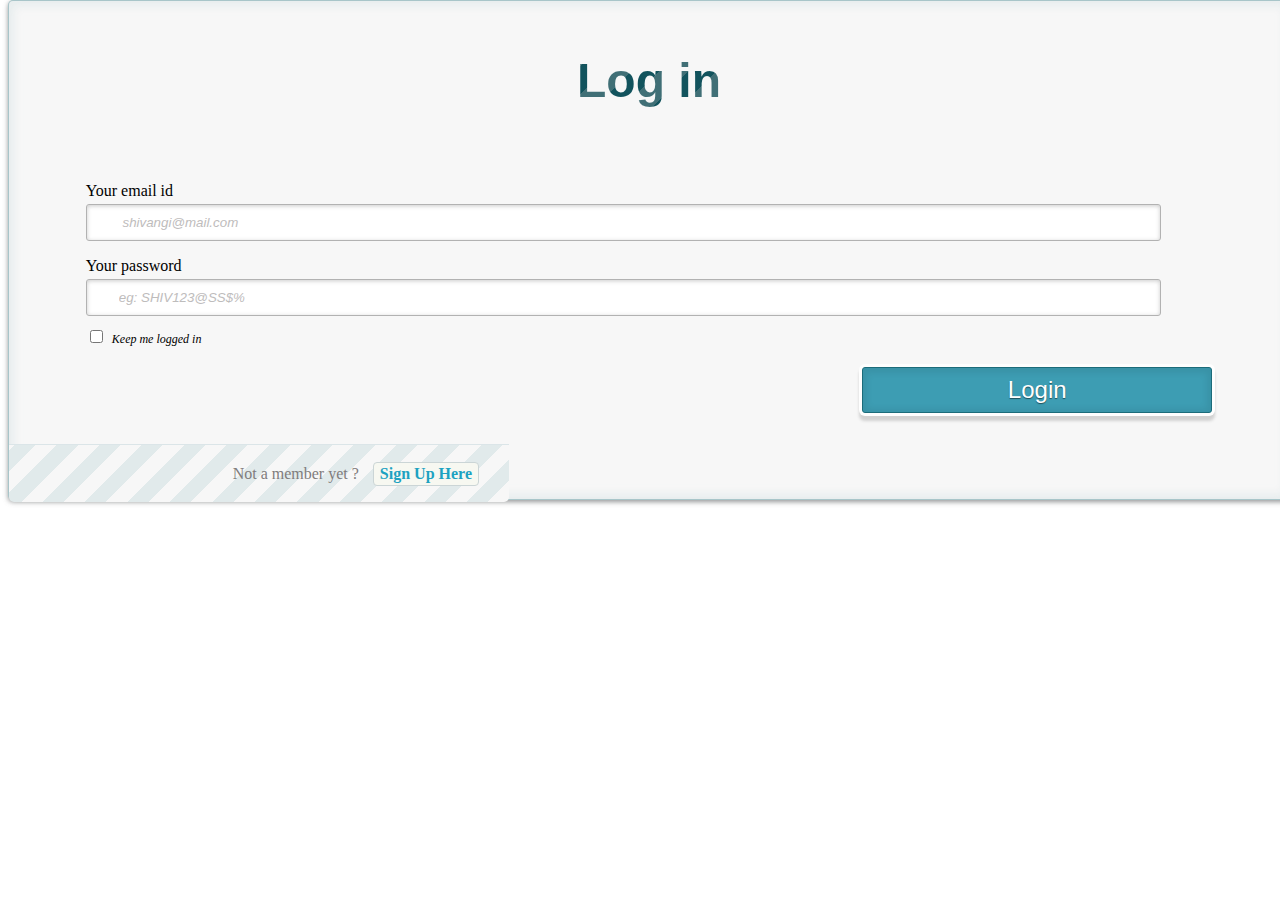
<file: public/index.html>
<html>
    <head>
        <link rel="stylesheet" href="index.css">
    </head>
<body>

	<!-- hidden anchor to stop jump http://www.css3create.com/Astuce-Empecher-le-scroll-avec-l-utilisation-de-target#wrap4 -->
	
	 <div id="wrapper"> 
		<div id="login" class="animate form">
			<form autocomplete="on"> 
				<h1>Log in</h1> 
				<p> 
					<label > Your email id </label>
					<input id="username" name="username" required="required" type="text" placeholder=" shivangi@mail.com"/>
				</p>
				<p> 
					<label> Your password </label>
					<input id="password" name="password" required="required" type="password" placeholder="eg: SHIV123@SS$%" /> 
				</p>
				<p class="keeplogin"> 
					<input type="checkbox" name="loginkeeping" id="loginkeeping" value="loginkeeping" /> 
					<label for="loginkeeping">Keep me logged in</label>
				</p>
				<p class="login button"> 
					<input type="submit" value="Login" /> 
				</p>
				<p class="change_link">
					Not a member yet ?
					<a href="sign.html" class="to_register">Sign Up Here</a>
				</p>
			</form>
		</div>

		 
    </div> -->
	
	
    
    
    </body></html>
</file>
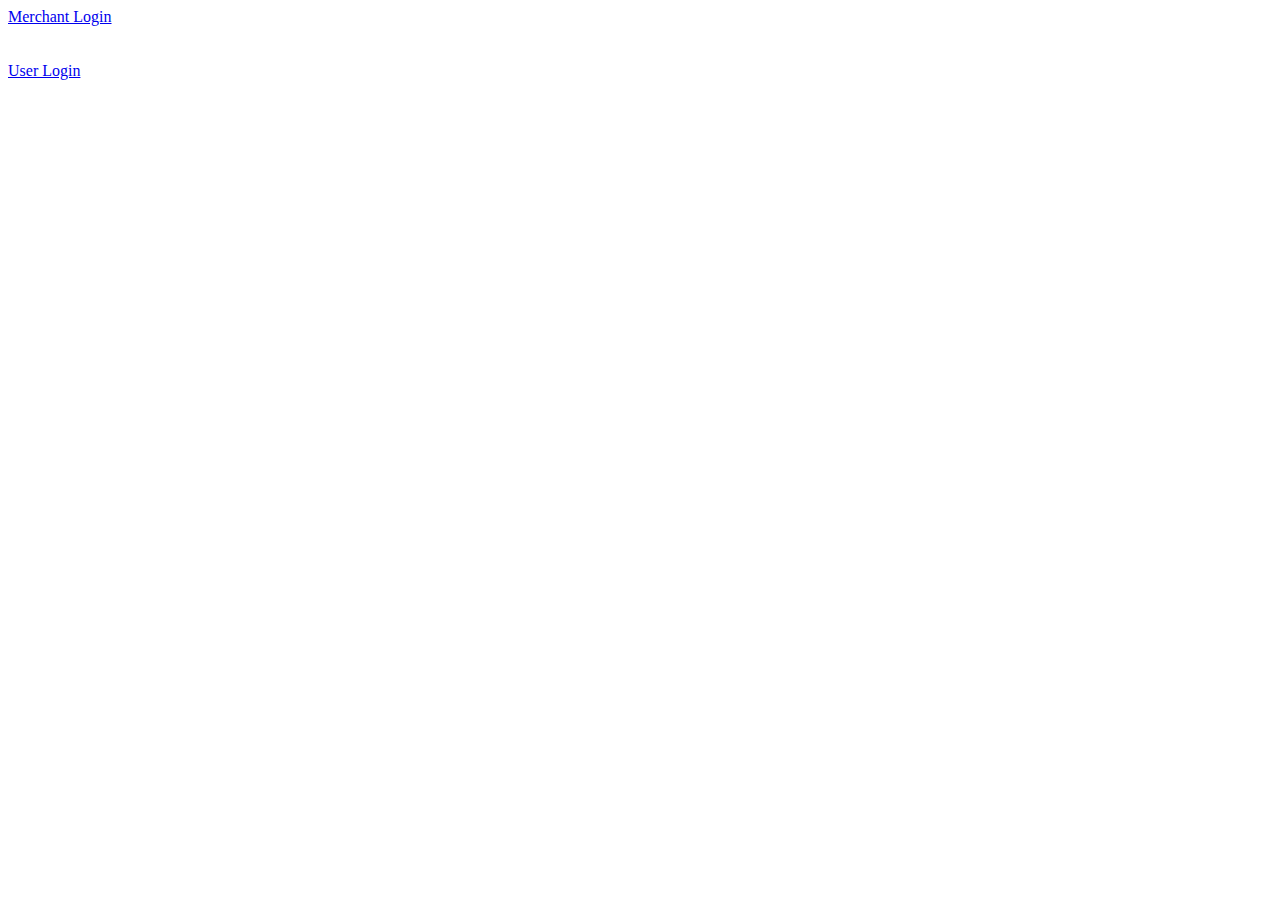
<file: all_merchants/public/index.html>
<html>
    <head>
        <link rel="stylesheet" href="index.css">
    </head>
	
	<body>	 
	   <a href="./merchantlogin.html">Merchant Login</a><br><br><br>
	   <a href="./userlogin.html">User Login</a>
	</body>
	
</html>
</file>
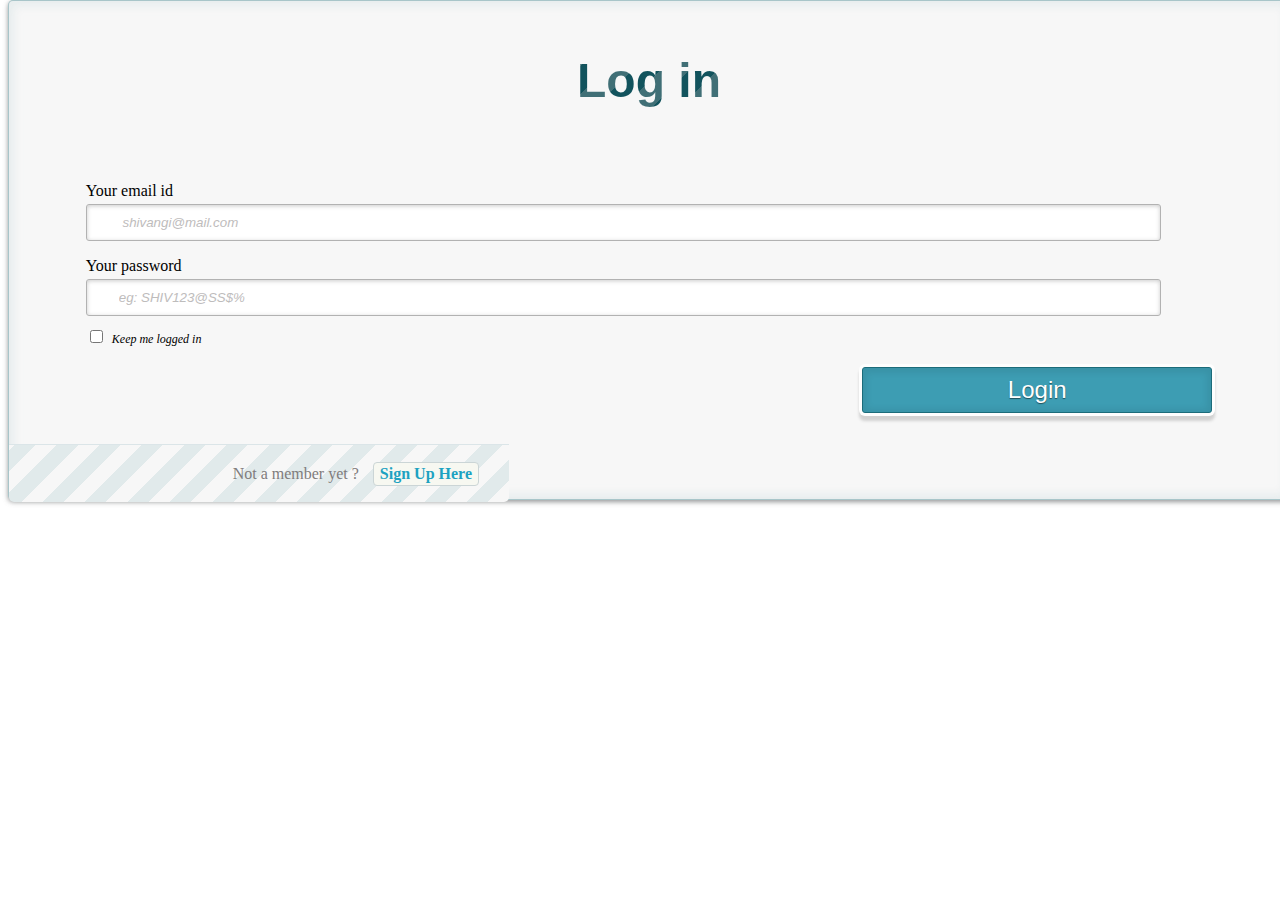
<file: login.html>
<html>
    <head>
        <link rel="stylesheet" href="index.css">
    </head>
<body>

	<!-- hidden anchor to stop jump http://www.css3create.com/Astuce-Empecher-le-scroll-avec-l-utilisation-de-target#wrap4 -->
	
	 <div id="wrapper"> 
		<div id="login" class="animate form">
			<form  action="" autocomplete="on"> 
				<h1>Log in</h1> 
				<p> 
					<label > Your email id </label>
					<input id="username" name="username" required="required" type="text" placeholder=" shivangi@mail.com"/>
				</p>
				<p> 
					<label> Your password </label>
					<input id="password" name="password" required="required" type="password" placeholder="eg: SHIV123@SS$%" /> 
				</p>
				<p class="keeplogin"> 
					<input type="checkbox" name="loginkeeping" id="loginkeeping" value="loginkeeping" /> 
					<label for="loginkeeping">Keep me logged in</label>
				</p>
				<p class="login button"> 
					<input type="submit" value="Login" /> 
				</p>
				<p class="change_link">
					Not a member yet ?
					<a href="sign.html" class="to_register">Sign Up Here</a>
				</p>
			</form>
		</div>

		 
    </div> -->
    
    
    
    </body></html>
</file>
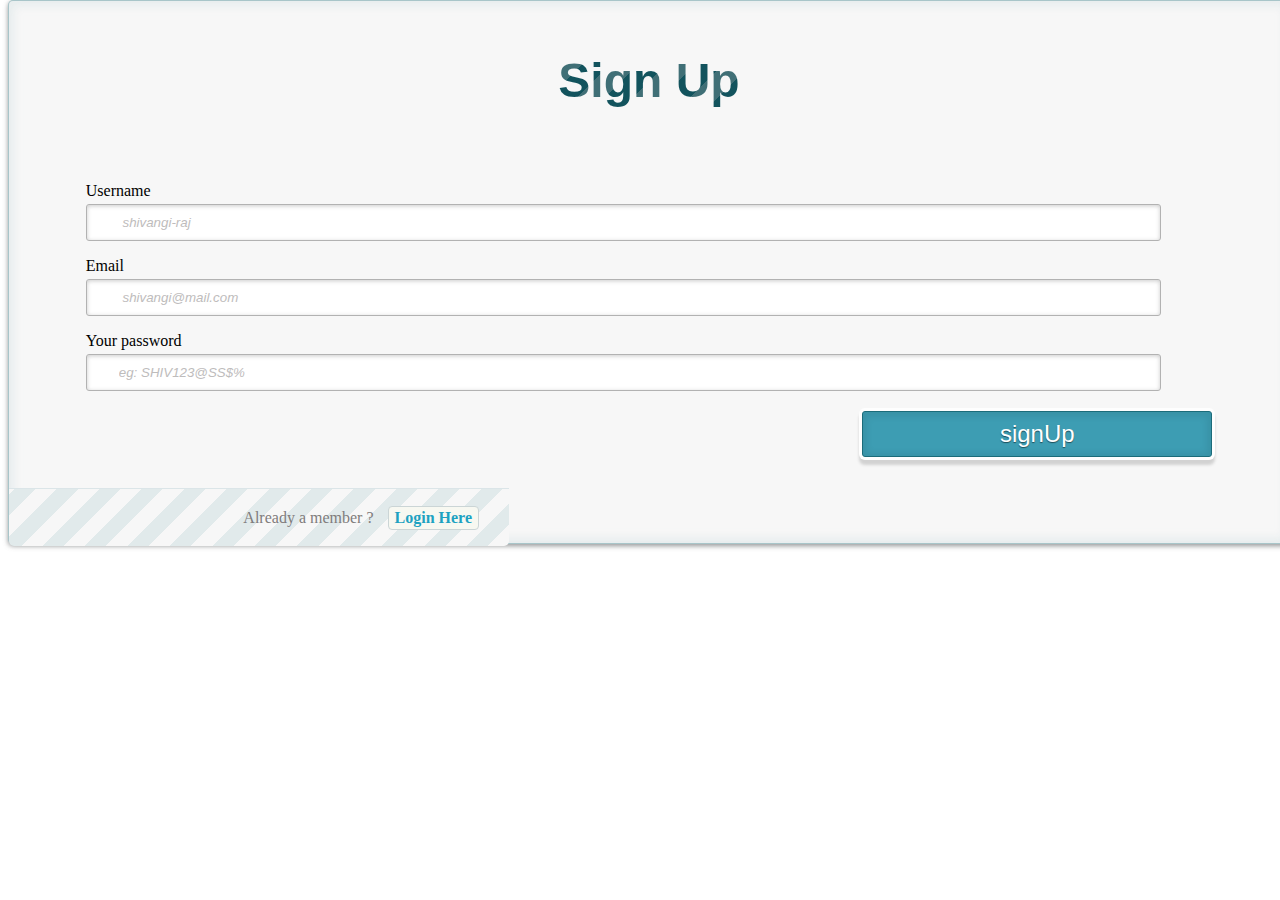
<file: sign.html>
<html>
    <head>
        <link rel="stylesheet" href="index.css">
    </head>
<body>
<!-- <div id="container_demo" >
	 hidden anchor to stop jump http://www.css3create.com/Astuce-Empecher-le-scroll-avec-l-utilisation-de-target#wrap4 -->
	<!-- <a class="hiddenanchor" id="toregister"></a>
	<a class="hiddenanchor" id="tologin"></a>  -->
	 <div id="wrapper"> 
		<div id="login" class="animate form">
			<form  action="" autocomplete="on"> 
				<h1>Sign Up</h1> 
				<p> 
					<label   > Username </label>
					<input id="username" name="username" required="required" type="text" placeholder=" shivangi-raj"/>
                </p>
                <p> 
                        <label  > Email </label><br>
                        <input id="emailid" name="emailid" required="required" type="email" placeholder=" shivangi@mail.com"/>
                    </p>
				<p> 
					<label> Your password </label>
					<input id="password" name="password" required="required" type="password" placeholder="eg: SHIV123@SS$%" /> 
				</p>
				
				<p class="signup button"> 
					<input type="submit" value="signUp" /> 
				</p>
				<p class="change_link">
					Already a member ?
					<a href="login.html" class="to_register">Login Here </a>
				</p>
			</form>
		</div>

		 
    </div> -->
    
    
    
    </body></html>
</file>
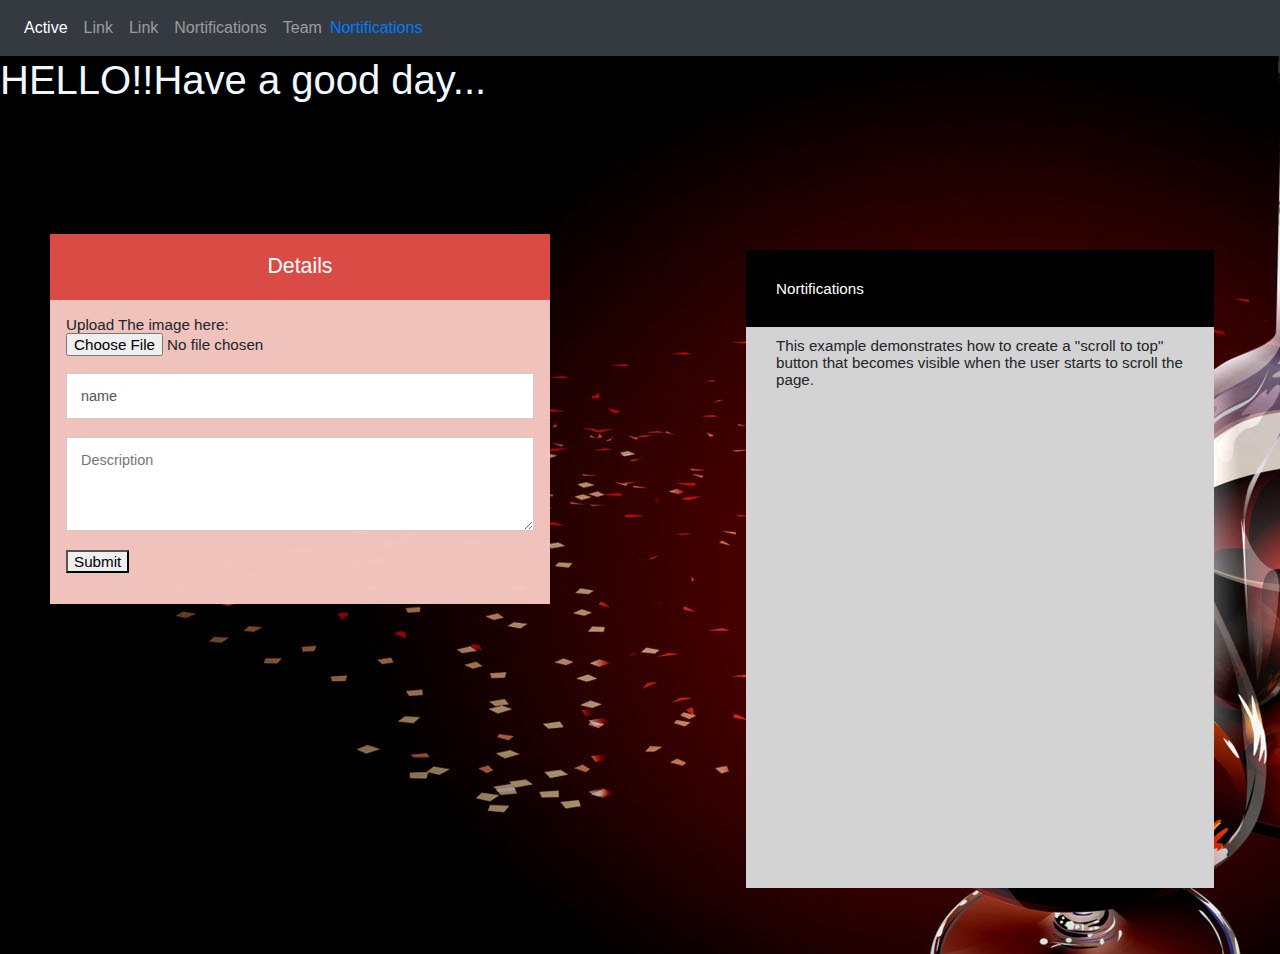
<file: users.html>
<html>
    <head>
        <title>User page</title>
        <link rel="stylesheet" href="user.css">
        <meta charset="utf-8">
  <meta name="viewport" content="width=device-width, initial-scale=1">
  <link rel="stylesheet" href="https://maxcdn.bootstrapcdn.com/bootstrap/4.3.1/css/bootstrap.min.css">
  <script src="https://ajax.googleapis.com/ajax/libs/jquery/3.4.0/jquery.min.js"></script>
  <script src="https://cdnjs.cloudflare.com/ajax/libs/popper.js/1.14.7/umd/popper.min.js"></script>
  <script src="https://maxcdn.bootstrapcdn.com/bootstrap/4.3.1/js/bootstrap.min.js"></script>
  
    </head>
    <body background="pic6.jpg">

        
        
        <nav class="navbar navbar-expand-sm bg-dark navbar-dark">
        <ul class="navbar-nav">
            <li class="nav-item active">
            <a class="nav-link" href="#">Active</a>
            </li>
            <li class="nav-item">
            <a class="nav-link" href="#">Link</a>
            </li>
            <li class="nav-item">
            <a class="nav-link" href="#">Link</a>
            </li>
            <!-- <li class="nav-item">
            <a class="nav-link disabled" href="#">Disabled</a>
            </li> -->

        </ul>
        <ul class="nav navbar-nav navbar-right">
                <li class="nav-item">
                    <a class="nav-link" href="#">Nortifications</a></li>
                 <li class="nav-item">
                    <a class="nav-link" href="#">Team</a>
        </ul>
        <ul class="nav navbar-nav navbar-right">
                <li><a href="#"><span class="glyphicon glyphicon-user"></span> Nortifications</a></li>
               
              </ul>
            </div>
        </nav>
    





         <div>
             <h1 class="h1" style="color: aliceblue">HELLO!!Have a good day...</h1>
</div><br><br><br>
<div class="users_imageUpload">
    <form action="http://localhost:3006/product" method="POST" enctype="multipart/form-data">
        <h1>Details</h1>
        Upload The image here: &nbsp;&nbsp;&nbsp;&nbsp;&nbsp; 
        <input type="file"  id ='img' value="image" name="productImage" accept="image/*" onchange="loadFile(event)"><br><br>
        <img id="output"/><br>
        <input type="text"  id="namee" value="name" name="name">
        <br>
        <textarea rows="4" cols="50" id="despUser" name="descriptionUs" placeholder="Description"></textarea><br>
        <input type="text" name="descriptionPd" value="hello" hidden >
        <input type="number" name="price" value="123" hidden>
        <button type="submit" value="send" >Submit</button>
    </form>
</div> 
<div class="div_norti">
<button onclick="Scroll()" id="myBtn" title="Go to top">Top</button>

<div style="background-color:black;color:white;padding:30px">Nortifications</div>
<div style="background-color:lightgrey;padding:10px 30px 500px" >This example demonstrates how to create a "scroll to top" button that becomes visible when the user starts to scroll the page.</div>
</div>

<script>




        var loadFile = function(event) {
          var output = document.getElementById('output');
          output.src = URL.createObjectURL(event.target.files[0]);
        };

        function Scroll() {
       var obj = document.getElementById("div_norti");
       obj.scrollTop = obj.scrollHeight;
}



        // When the user scrolls down 20px from the top of the document, show the button
        //window.onscroll = function() {scrollFunction()};

        // function scrollFunction() {
        // if (document.body.scrollTop > 20 || document.documentElement.scrollTop > 20) {
        // document.getElementById("myBtn").style.display = "block";
        // } else {
        // document.getElementById("myBtn").style.display = "none";
        // }
        // }

        // When the user clicks on the button, scroll to the top of the document
        // function topFunction() {
        // document.body.scrollTop = 0;
        // document.documentElement.scrollTop = 0;
        // }

        function clickMe(){
					t1= document.getElementById("img").value;
					t2 = document.getElementById("despUser").value;
					t3 = document.getElementById("namee").value;			
					s = `productImage=${t1}&descriptionUs=${t2}&name=${t3}`;
					var xhr = new XMLHttpRequest();
					xhr.open("POST", 'http://localhost:3006/', true);
                    xhr.setRequestHeader("Content-Type", "application/x-www-form-urlencoded");
                    xhr.onreadystatechange = function() {//Call a function when the state changes.
    if(xhr.readyState == 4 && xhr.status == 200) {
        alert(xhr.responseText);
    }
}
					xhr.send(s);
				}

      </script>
    </body>

</html>
</file>
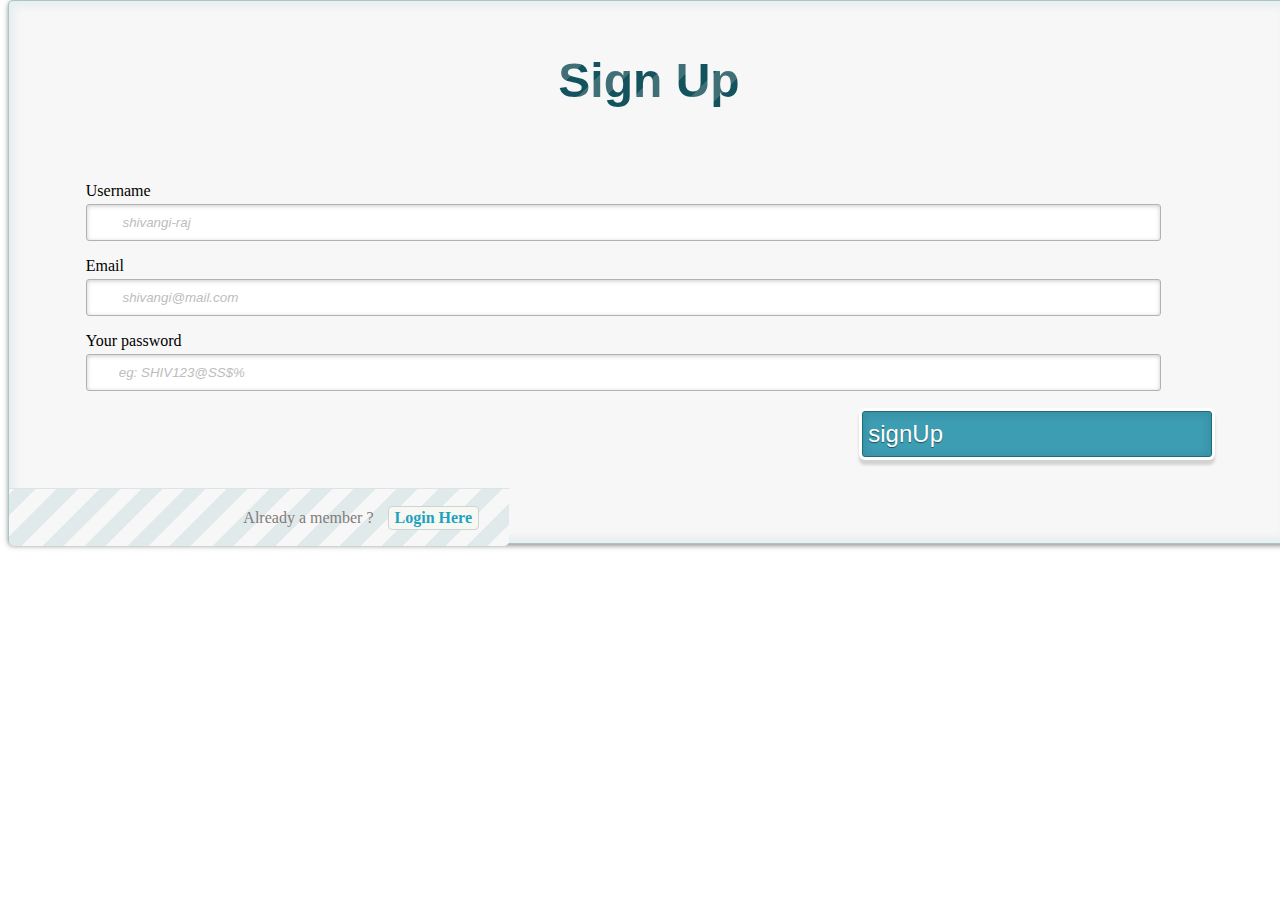
<file: public/sign.html>
<html>
    <head>
        <link rel="stylesheet" href="index.css">
    </head>
<body>
<!-- <div id="container_demo" >
	 hidden anchor to stop jump http://www.css3create.com/Astuce-Empecher-le-scroll-avec-l-utilisation-de-target#wrap4 -->
	<!-- <a class="hiddenanchor" id="toregister"></a>
	<a class="hiddenanchor" id="tologin"></a>  -->
	 <div id="wrapper"> 
		<div id="login" class="animate form">
			<form autocomplete="on"> 
				<h1>Sign Up</h1> 
				<p> 
					<label   > Username </label>
					<input id="username" name="username" required="required" type="text" placeholder=" shivangi-raj"/>
                </p>
                <p> 
                        <label  > Email </label><br>
                        <input id="emailid" name="emailid" required="required" type="email" placeholder=" shivangi@mail.com"/>
                    </p>
				<p> 
					<label> Your password </label>
					<input id="password" name="password" required="required" type="password" placeholder="eg: SHIV123@SS$%" /> 
				</p>
				
				<p class="signup button"> 
					<input onclick="return clickMe();"  value="signUp" /> 
				</p>
				<p class="change_link">
					Already a member ?
					<a href="index.html" class="to_register">Login Here </a>
				</p>
			</form>
		</div>

		 
    </div> 
	
	<script>
			// pre-fill FormData from the form
			
		    
			
			
			// send it out
				function clickMe(){
					t1= document.getElementById("username").value;
					t2 = document.getElementById("emailid").value;
					t3 = document.getElementById("password").value;			
					s = `name=${t1}&email=${t2}&password=${t3}`;
					var xhr = new XMLHttpRequest();
					xhr.open("POST", 'http://localhost:3006/users', true);
					xhr.setRequestHeader("Content-Type", "application/x-www-form-urlencoded");
					xhr.send(s);
				}
				
				
			
			
		  
		  </script>
		  
    
    
    </body></html>
</file>
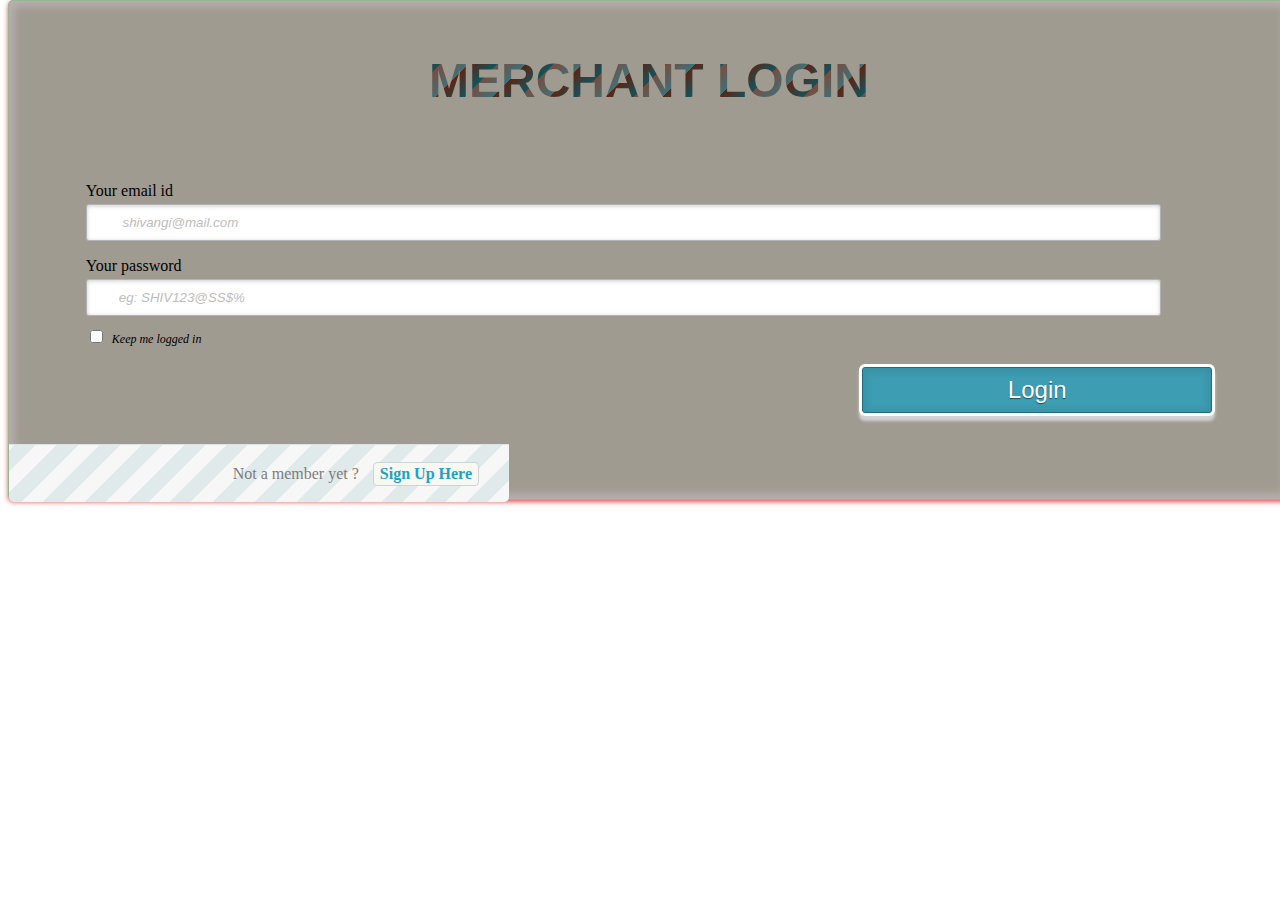
<file: all_merchants/public/merchantlogin.html>
<html>
    <head>
        <link rel="stylesheet" href="index1.css">
    </head>
<body>

	 <div id="wrapper"> 
		<div id="login" class="animate form">
			<form autocomplete="on"> 
				<h1 >MERCHANT LOGIN</h1> 
				<p> 
					<label > Your email id </label>
					<input id="username" name="username" required="required" type="text" placeholder=" shivangi@mail.com"/>
				</p>
				<p> 
					<label> Your password </label>
					<input id="password" name="password" required="required" type="password" placeholder="eg: SHIV123@SS$%" /> 
				</p>
				<p class="keeplogin"> 
					<input type="checkbox" name="loginkeeping" id="loginkeeping" value="loginkeeping" /> 
					<label for="loginkeeping">Keep me logged in</label>
				</p>
				<p class="login button"> 
					<input type="submit" value="Login" /> 
				</p>
				<p class="change_link">
					Not a member yet ?
					<a href="sign.html" class="to_register">Sign Up Here</a>
				</p>
			</form>
		</div>

		 
	</div> 
	
    
    </body>
    </html>
</file>
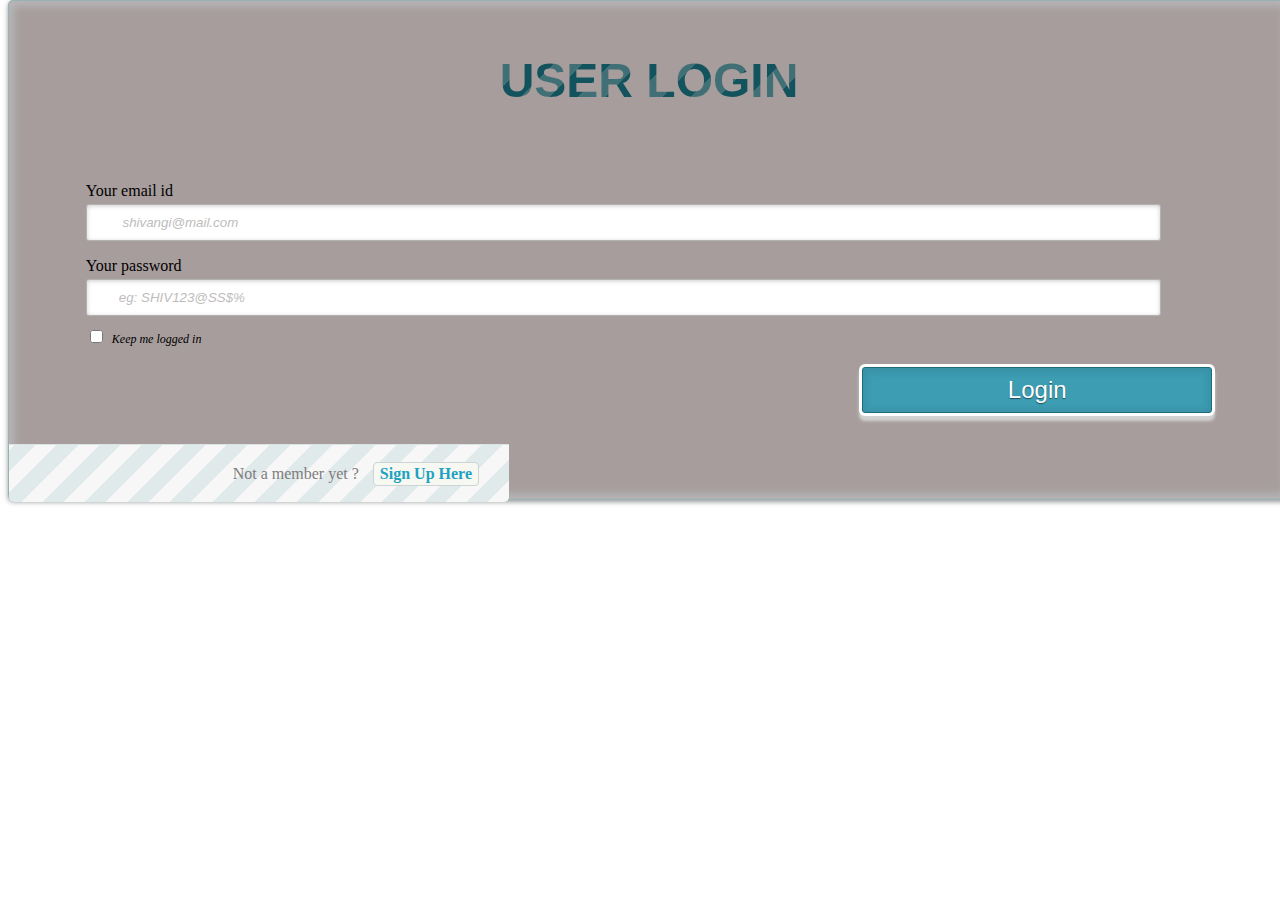
<file: all_merchants/public/userlogin.html>
<html>
    <head>
        <link rel="stylesheet" href="index.css">
    </head>
<body>

	<!-- hidden anchor to stop jump http://www.css3create.com/Astuce-Empecher-le-scroll-avec-l-utilisation-de-target#wrap4 -->
	
	 <div id="wrapper"> 
		<div id="login" class="animate form">
			<form autocomplete="on"> 
				<h1>USER LOGIN</h1> 
				<p> 
					<label > Your email id </label>
					<input id="username" name="username" required="required" type="text" placeholder=" shivangi@mail.com"/>
				</p>
				<p> 
					<label> Your password </label>
					<input id="password" name="password" required="required" type="password" placeholder="eg: SHIV123@SS$%" /> 
				</p>
				<p class="keeplogin"> 
					<input type="checkbox" name="loginkeeping" id="loginkeeping" value="loginkeeping" /> 
					<label for="loginkeeping">Keep me logged in</label>
				</p>
				<p class="login button"> 
					<input type="submit" value="Login" /> 
				</p>
				<p class="change_link">
					Not a member yet ?
					<a href="sign.html" class="to_register">Sign Up Here</a>
				</p>
			</form>
		</div>

		 
    </div> -->
	
	
    
    
    </body></html>
</file>
<file: public/index.css>
#login{
	position: absolute;
	top: 0px;
	width: 88%;	
	padding: 18px 6% 60px 6%;
	margin: 0 0 35px 0;
	background: rgb(247, 247, 247);
	border: 1px solid rgba(147, 184, 189,0.8);
	box-shadow:	
		0pt 2px 5px rgba(105, 108, 109,  0.7),	
		0px 0px 8px 5px rgba(208, 223, 226, 0.4) inset;
	border-radius: 5px;
}
#login{
	z-index: 22;
}

#wrapper h1{
	font-size: 48px;
	color: rgb(6, 106, 117);
	padding: 2px 0 10px 0;
	font-family: 'FranchiseRegular','Arial Narrow',Arial,sans-serif;
	font-weight: bold;
	text-align: center;
	padding-bottom: 30px;
}

/** For the moment only webkit supports the background-clip:text; */
#wrapper h1{
	background: 
	-webkit-repeating-linear-gradient(-45deg, 
		rgb(18, 83, 93) , 
		rgb(18, 83, 93) 20px,
		rgb(64, 111, 118) 20px,
		rgb(64, 111, 118) 40px,
		rgb(18, 83, 93) 40px);
	-webkit-text-fill-color: transparent;
	-webkit-background-clip: text;
}

#wrapper h1:after{
	content:' ';
	display:block;
	width:100%;
	height:2px;
	margin-top:10px;
	background: 
		linear-gradient(left,  
			rgba(147,184,189,0) 0%,
			rgba(147,184,189,0.8) 20%,
			rgba(147,184,189,1) 53%,
			rgba(147,184,189,0.8) 79%,
			rgba(147,184,189,0) 100%); 
}

::-webkit-input-placeholder  { 
	color: rgb(190, 188, 188); 
	font-style: italic;
}
input:-moz-placeholder,
textarea:-moz-placeholder{ 
	color: rgb(190, 188, 188);
	font-style: italic;
} 
input {
  outline: none;
}
#wrapper input:not([type="checkbox"]){
	width: 92%;
	margin-top: 4px;
	padding: 10px 5px 10px 32px;	
	border: 1px solid rgb(178, 178, 178);
	box-sizing : content-box;
	border-radius: 3px;
	box-shadow: 0px 1px 4px 0px rgba(168, 168, 168, 0.6) inset;
	transition: all 0.2s linear;
}
#wrapper input:not([type="checkbox"]):active,
#wrapper input:not([type="checkbox"]):focus{
	border: 1px solid rgba(91, 90, 90, 0.7);
	background: rgba(238, 236, 240, 0.2);	
	box-shadow: 0px 1px 4px 0px rgba(168, 168, 168, 0.9) inset;
} 
@font-face {
    font-family: 'FontomasCustomRegular';
    src: url('fonts/fontomas-webfont.eot');
    src: url('fonts/fontomas-webfont.eot?#iefix') format('embedded-opentype'),
         url('fonts/fontomas-webfont.woff') format('woff'),
         url('fonts/fontomas-webfont.ttf') format('truetype'),
         url('fonts/fontomas-webfont.svg#FontomasCustomRegular') format('svg');
    font-weight: normal;
    font-style: normal;
}

/** the magic icon trick ! **/
[data-icon]:after {
    content: attr(data-icon);
    font-family: 'FontomasCustomRegular';
    color: rgb(106, 159, 171);
    position: absolute;
    left: 10px;
    top: 35px;
	width: 30px;
}
#wrapper p.button input{
	width: 30%;
	cursor: pointer;	
	background: rgb(61, 157, 179);
	padding: 8px 5px;
	font-family: 'BebasNeueRegular','Arial Narrow',Arial,sans-serif;
	color: #fff;
	font-size: 24px;	
	border: 1px solid rgb(28, 108, 122);	
	margin-bottom: 10px;	
	text-shadow: 0 1px 1px rgba(0, 0, 0, 0.5);
	border-radius: 3px;	
	box-shadow:
		0px 1px 6px 4px rgba(0, 0, 0, 0.07) inset,
		0px 0px 0px 3px rgb(254, 254, 254),
		0px 5px 3px 3px rgb(210, 210, 210);
	transition: all 0.2s linear;
}
#wrapper p.button input:hover{
	background: rgb(74, 179, 198);
}
#wrapper p.button input:active,
#wrapper p.button input:focus{
	background: rgb(40, 137, 154);
	position: relative;
	top: 1px;
	border: 1px solid rgb(12, 76, 87);	
	box-shadow: 0px 1px 6px 4px rgba(0, 0, 0, 0.2) inset;
}
p.login.button,
p.signup.button{
	text-align: right;
	margin: 5px 0;
}

.keeplogin{
	margin-top: -5px;
}
.keeplogin input,
.keeplogin label{
	display: inline-block;
	font-size: 12px;	
	font-style: italic;
}
.keeplogin input#loginkeeping{
	margin-right: 5px;
}
.keeplogin label{
	width: 80%;
}

p.change_link{
	position: absolute;
	color: rgb(127, 124, 124);
	left: 0px;
	height: 20px;
	width: 440px;
	padding: 17px 30px 20px 30px;
	font-size: 16px	;
	text-align: right;
	border-top: 1px solid rgb(219, 229, 232);
	border-radius: 0 0  5px 5px;
	background: rgb(225, 234, 235);
	background: repeating-linear-gradient(-45deg, 
	rgb(247, 247, 247) , 
	rgb(247, 247, 247) 15px, 
	rgb(225, 234, 235) 15px, 
	rgb(225, 234, 235) 30px, 
	rgb(247, 247, 247) 30px
	);
}
#wrapper p.change_link a {
	display: inline-block;
	font-weight: bold;
	background: rgb(247, 248, 241);
	padding: 2px 6px;
	color: rgb(29, 162, 193);
	margin-left: 10px;
	text-decoration: none;
	border-radius: 4px;
	border: 1px solid rgb(203, 213, 214);
	transition: all 0.4s  linear;
}
#wrapper p.change_link a:hover {
	color: rgb(57, 191, 215);
	background: rgb(247, 247, 247);
	border: 1px solid rgb(74, 179, 198);
}
#wrapper p.change_link a:active{
	position: relative;
	top: 1px;
}

#register{	
	z-index: 21;
	opacity: 0;
}

#toregister:target ~ #wrapper #register,
#tologin:target ~ #wrapper #login{
	z-index: 22;
	animation-name: fadeInLeft;
	animation-delay: .1s;
}

.animate{
	animation-duration: 0.5s;
	animation-timing-function: ease;
	animation-fill-mode: both;
}
@keyframes fadeInLeft {
	0% {
		opacity: 0;
		transform: translateX(-20px);
	}
	
	100% {
		opacity: 1;
		transform: translateX(0);
	}
}

#toregister:target ~ #wrapper #login,
#tologin:target ~ #wrapper #register{
	animation-name: fadeOutLeftBig;
}

@keyframes fadeOutLeft {
	0% {
		opacity: 1;
		transform: translateX(0);
	}
	
	100% {
		opacity: 0;
		transform: translateX(-20px);
	}
}
</file>
<file: all_merchants/public/index.css>
#login{
	position: absolute;
	top: 0px;
	width: 88%;	
	padding: 18px 6% 60px 6%;
	margin: 0 0 35px 0;
	background: rgb(167, 157, 157);
	border: 1px solid rgba(147, 184, 189,0.8);
	box-shadow:	
		0pt 2px 5px rgba(105, 108, 109,  0.7),	
		0px 0px 8px 5px rgba(208, 223, 226, 0.4) inset;
	border-radius: 5px;
}
#login{
	z-index: 22;
}

#wrapper h1{
	font-size: 48px;
	color: rgb(6, 106, 117);
	padding: 2px 0 10px 0;
	font-family: 'FranchiseRegular','Arial Narrow',Arial,sans-serif;
	font-weight: bold;
	text-align: center;
	padding-bottom: 30px;
}

/** For the moment only webkit supports the background-clip:text; */
#wrapper h1{
	background: 
	-webkit-repeating-linear-gradient(-45deg, 
		rgb(18, 83, 93) , 
		rgb(18, 83, 93) 20px,
		rgb(64, 111, 118) 20px,
		rgb(64, 111, 118) 40px,
		rgb(18, 83, 93) 40px);
	-webkit-text-fill-color: transparent;
	-webkit-background-clip: text;
}

#wrapper h1:after{
	content:' ';
	display:block;
	width:100%;
	height:2px;
	margin-top:10px;
	background: 
		linear-gradient(left,  
			rgba(147,184,189,0) 0%,
			rgba(147,184,189,0.8) 20%,
			rgba(147,184,189,1) 53%,
			rgba(147,184,189,0.8) 79%,
			rgba(147,184,189,0) 100%); 
}

::-webkit-input-placeholder  { 
	color: rgb(190, 188, 188); 
	font-style: italic;
}
input:-moz-placeholder,
textarea:-moz-placeholder{ 
	color: rgb(190, 188, 188);
	font-style: italic;
} 
input {
  outline: none;
}
#wrapper input:not([type="checkbox"]){
	width: 92%;
	margin-top: 4px;
	padding: 10px 5px 10px 32px;	
	border: 1px solid rgb(178, 178, 178);
	box-sizing : content-box;
	border-radius: 3px;
	box-shadow: 0px 1px 4px 0px rgba(168, 168, 168, 0.6) inset;
	transition: all 0.2s linear;
}
#wrapper input:not([type="checkbox"]):active,
#wrapper input:not([type="checkbox"]):focus{
	border: 1px solid rgba(91, 90, 90, 0.7);
	background: rgba(238, 236, 240, 0.2);	
	box-shadow: 0px 1px 4px 0px rgba(168, 168, 168, 0.9) inset;
} 
@font-face {
    font-family: 'FontomasCustomRegular';
    src: url('fonts/fontomas-webfont.eot');
    src: url('fonts/fontomas-webfont.eot?#iefix') format('embedded-opentype'),
         url('fonts/fontomas-webfont.woff') format('woff'),
         url('fonts/fontomas-webfont.ttf') format('truetype'),
         url('fonts/fontomas-webfont.svg#FontomasCustomRegular') format('svg');
    font-weight: normal;
    font-style: normal;
}

/** the magic icon trick ! **/
[data-icon]:after {
    content: attr(data-icon);
    font-family: 'FontomasCustomRegular';
    color: rgb(106, 159, 171);
    position: absolute;
    left: 10px;
    top: 35px;
	width: 30px;
}
#wrapper p.button input{
	width: 30%;
	cursor: pointer;	
	background: rgb(61, 157, 179);
	padding: 8px 5px;
	font-family: 'BebasNeueRegular','Arial Narrow',Arial,sans-serif;
	color: #fff;
	font-size: 24px;	
	border: 1px solid rgb(28, 108, 122);	
	margin-bottom: 10px;	
	text-shadow: 0 1px 1px rgba(0, 0, 0, 0.5);
	border-radius: 3px;	
	box-shadow:
		0px 1px 6px 4px rgba(0, 0, 0, 0.07) inset,
		0px 0px 0px 3px rgb(254, 254, 254),
		0px 5px 3px 3px rgb(210, 210, 210);
	transition: all 0.2s linear;
}
#wrapper p.button input:hover{
	background: rgb(74, 179, 198);
}
#wrapper p.button input:active,
#wrapper p.button input:focus{
	background: rgb(40, 137, 154);
	position: relative;
	top: 1px;
	border: 1px solid rgb(12, 76, 87);	
	box-shadow: 0px 1px 6px 4px rgba(0, 0, 0, 0.2) inset;
}
p.login.button,
p.signup.button{
	text-align: right;
	margin: 5px 0;
}

.keeplogin{
	margin-top: -5px;
}
.keeplogin input,
.keeplogin label{
	display: inline-block;
	font-size: 12px;	
	font-style: italic;
}
.keeplogin input#loginkeeping{
	margin-right: 5px;
}
.keeplogin label{
	width: 80%;
}

p.change_link{
	position: absolute;
	color: rgb(127, 124, 124);
	left: 0px;
	height: 20px;
	width: 440px;
	padding: 17px 30px 20px 30px;
	font-size: 16px	;
	text-align: right;
	border-top: 1px solid rgb(219, 229, 232);
	border-radius: 0 0  5px 5px;
	background: rgb(225, 234, 235);
	background: repeating-linear-gradient(-45deg, 
	rgb(247, 247, 247) , 
	rgb(247, 247, 247) 15px, 
	rgb(225, 234, 235) 15px, 
	rgb(225, 234, 235) 30px, 
	rgb(247, 247, 247) 30px
	);
}
#wrapper p.change_link a {
	display: inline-block;
	font-weight: bold;
	background: rgb(247, 248, 241);
	padding: 2px 6px;
	color: rgb(29, 162, 193);
	margin-left: 10px;
	text-decoration: none;
	border-radius: 4px;
	border: 1px solid rgb(203, 213, 214);
	transition: all 0.4s  linear;
}
#wrapper p.change_link a:hover {
	color: rgb(57, 191, 215);
	background: rgb(247, 247, 247);
	border: 1px solid rgb(74, 179, 198);
}
#wrapper p.change_link a:active{
	position: relative;
	top: 1px;
}

#register{	
	z-index: 21;
	opacity: 0;
}

#toregister:target ~ #wrapper #register,
#tologin:target ~ #wrapper #login{
	z-index: 22;
	animation-name: fadeInLeft;
	animation-delay: .1s;
}

.animate{
	animation-duration: 0.5s;
	animation-timing-function: ease;
	animation-fill-mode: both;
}
@keyframes fadeInLeft {
	0% {
		opacity: 0;
		transform: translateX(-20px);
	}
	
	100% {
		opacity: 1;
		transform: translateX(0);
	}
}

#toregister:target ~ #wrapper #login,
#tologin:target ~ #wrapper #register{
	animation-name: fadeOutLeftBig;
}

@keyframes fadeOutLeft {
	0% {
		opacity: 1;
		transform: translateX(0);
	}
	
	100% {
		opacity: 0;
		transform: translateX(-20px);
	}
}
</file>
<file: index.css>
#login{
	position: absolute;
	top: 0px;
	width: 88%;	
	padding: 18px 6% 60px 6%;
	margin: 0 0 35px 0;
	background: rgb(247, 247, 247);
	border: 1px solid rgba(147, 184, 189,0.8);
	box-shadow:	
		0pt 2px 5px rgba(105, 108, 109,  0.7),	
		0px 0px 8px 5px rgba(208, 223, 226, 0.4) inset;
	border-radius: 5px;
}
#login{
	z-index: 22;
}

#wrapper h1{
	font-size: 48px;
	color: rgb(6, 106, 117);
	padding: 2px 0 10px 0;
	font-family: 'FranchiseRegular','Arial Narrow',Arial,sans-serif;
	font-weight: bold;
	text-align: center;
	padding-bottom: 30px;
}

/** For the moment only webkit supports the background-clip:text; */
#wrapper h1{
	background: 
	-webkit-repeating-linear-gradient(-45deg, 
		rgb(18, 83, 93) , 
		rgb(18, 83, 93) 20px,
		rgb(64, 111, 118) 20px,
		rgb(64, 111, 118) 40px,
		rgb(18, 83, 93) 40px);
	-webkit-text-fill-color: transparent;
	-webkit-background-clip: text;
}

#wrapper h1:after{
	content:' ';
	display:block;
	width:100%;
	height:2px;
	margin-top:10px;
	background: 
		linear-gradient(left,  
			rgba(147,184,189,0) 0%,
			rgba(147,184,189,0.8) 20%,
			rgba(147,184,189,1) 53%,
			rgba(147,184,189,0.8) 79%,
			rgba(147,184,189,0) 100%); 
}

::-webkit-input-placeholder  { 
	color: rgb(190, 188, 188); 
	font-style: italic;
}
input:-moz-placeholder,
textarea:-moz-placeholder{ 
	color: rgb(190, 188, 188);
	font-style: italic;
} 
input {
  outline: none;
}
#wrapper input:not([type="checkbox"]){
	width: 92%;
	margin-top: 4px;
	padding: 10px 5px 10px 32px;	
	border: 1px solid rgb(178, 178, 178);
	box-sizing : content-box;
	border-radius: 3px;
	box-shadow: 0px 1px 4px 0px rgba(168, 168, 168, 0.6) inset;
	transition: all 0.2s linear;
}
#wrapper input:not([type="checkbox"]):active,
#wrapper input:not([type="checkbox"]):focus{
	border: 1px solid rgba(91, 90, 90, 0.7);
	background: rgba(238, 236, 240, 0.2);	
	box-shadow: 0px 1px 4px 0px rgba(168, 168, 168, 0.9) inset;
} 
@font-face {
    font-family: 'FontomasCustomRegular';
    src: url('fonts/fontomas-webfont.eot');
    src: url('fonts/fontomas-webfont.eot?#iefix') format('embedded-opentype'),
         url('fonts/fontomas-webfont.woff') format('woff'),
         url('fonts/fontomas-webfont.ttf') format('truetype'),
         url('fonts/fontomas-webfont.svg#FontomasCustomRegular') format('svg');
    font-weight: normal;
    font-style: normal;
}

/** the magic icon trick ! **/
[data-icon]:after {
    content: attr(data-icon);
    font-family: 'FontomasCustomRegular';
    color: rgb(106, 159, 171);
    position: absolute;
    left: 10px;
    top: 35px;
	width: 30px;
}
#wrapper p.button input{
	width: 30%;
	cursor: pointer;	
	background: rgb(61, 157, 179);
	padding: 8px 5px;
	font-family: 'BebasNeueRegular','Arial Narrow',Arial,sans-serif;
	color: #fff;
	font-size: 24px;	
	border: 1px solid rgb(28, 108, 122);	
	margin-bottom: 10px;	
	text-shadow: 0 1px 1px rgba(0, 0, 0, 0.5);
	border-radius: 3px;	
	box-shadow:
		0px 1px 6px 4px rgba(0, 0, 0, 0.07) inset,
		0px 0px 0px 3px rgb(254, 254, 254),
		0px 5px 3px 3px rgb(210, 210, 210);
	transition: all 0.2s linear;
}
#wrapper p.button input:hover{
	background: rgb(74, 179, 198);
}
#wrapper p.button input:active,
#wrapper p.button input:focus{
	background: rgb(40, 137, 154);
	position: relative;
	top: 1px;
	border: 1px solid rgb(12, 76, 87);	
	box-shadow: 0px 1px 6px 4px rgba(0, 0, 0, 0.2) inset;
}
p.login.button,
p.signup.button{
	text-align: right;
	margin: 5px 0;
}

.keeplogin{
	margin-top: -5px;
}
.keeplogin input,
.keeplogin label{
	display: inline-block;
	font-size: 12px;	
	font-style: italic;
}
.keeplogin input#loginkeeping{
	margin-right: 5px;
}
.keeplogin label{
	width: 80%;
}

p.change_link{
	position: absolute;
	color: rgb(127, 124, 124);
	left: 0px;
	height: 20px;
	width: 440px;
	padding: 17px 30px 20px 30px;
	font-size: 16px	;
	text-align: right;
	border-top: 1px solid rgb(219, 229, 232);
	border-radius: 0 0  5px 5px;
	background: rgb(225, 234, 235);
	background: repeating-linear-gradient(-45deg, 
	rgb(247, 247, 247) , 
	rgb(247, 247, 247) 15px, 
	rgb(225, 234, 235) 15px, 
	rgb(225, 234, 235) 30px, 
	rgb(247, 247, 247) 30px
	);
}
#wrapper p.change_link a {
	display: inline-block;
	font-weight: bold;
	background: rgb(247, 248, 241);
	padding: 2px 6px;
	color: rgb(29, 162, 193);
	margin-left: 10px;
	text-decoration: none;
	border-radius: 4px;
	border: 1px solid rgb(203, 213, 214);
	transition: all 0.4s  linear;
}
#wrapper p.change_link a:hover {
	color: rgb(57, 191, 215);
	background: rgb(247, 247, 247);
	border: 1px solid rgb(74, 179, 198);
}
#wrapper p.change_link a:active{
	position: relative;
	top: 1px;
}

#register{	
	z-index: 21;
	opacity: 0;
}

#toregister:target ~ #wrapper #register,
#tologin:target ~ #wrapper #login{
	z-index: 22;
	animation-name: fadeInLeft;
	animation-delay: .1s;
}

.animate{
	animation-duration: 0.5s;
	animation-timing-function: ease;
	animation-fill-mode: both;
}
@keyframes fadeInLeft {
	0% {
		opacity: 0;
		transform: translateX(-20px);
	}
	
	100% {
		opacity: 1;
		transform: translateX(0);
	}
}

#toregister:target ~ #wrapper #login,
#tologin:target ~ #wrapper #register{
	animation-name: fadeOutLeftBig;
}

@keyframes fadeOutLeft {
	0% {
		opacity: 1;
		transform: translateX(0);
	}
	
	100% {
		opacity: 0;
		transform: translateX(-20px);
	}
}
</file>
<file: user.css>
.users_imageUpload{
	font: 95% Arial, Helvetica, sans-serif;
    max-width: 500px;
    max-height: 800px;
    /* margin-block-start: 400px; */
	margin: 50px ;
	padding: 16px;
    background:rgba(247, 199, 193, 0.973);
    /* width:100px; */
    display:block;
    float: left;
}
.users_imageUpload h1{
	background: rgb(218, 75, 70);
	padding: 20px 0;
	font-size: 140%;
	font-weight: 300;
	text-align: center;
	color: #fff;
	margin: -16px -16px 16px -16px;
}
.users_imageUpload input[type="text"],
/* .users_imageUpload input[type="date"],
.users_imageUpload input[type="datetime"],
.users_imageUpload input[type="email"],
.users_imageUpload input[type="number"],
.users_imageUpload input[type="search"],
.users_imageUpload input[type="time"],
.users_imageUpload input[type="url"], */
.users_imageUpload textarea,
.users_imageUpload select 
{
	-webkit-transition: all 0.30s ease-in-out;
	-moz-transition: all 0.30s ease-in-out;
	-ms-transition: all 0.30s ease-in-out;
	-o-transition: all 0.30s ease-in-out;
	outline: none;
	box-sizing: border-box;
	-webkit-box-sizing: border-box;
	-moz-box-sizing: border-box;
	width: 100%;
	background: #fff;
	margin-bottom: 4%;
	border: 1px solid #ccc;
	padding: 3%;
	color: #555;
	font: 95% Arial, Helvetica, sans-serif;
}
.users_imageUpload input[type="text"]:focus,
/* .users_imageUpload input[type="date"]:focus,
.users_imageUpload input[type="datetime"]:focus,
.users_imageUpload input[type="email"]:focus,
.users_imageUpload input[type="number"]:focus,
.users_imageUpload input[type="search"]:focus,
.users_imageUpload input[type="time"]:focus,
.users_imageUpload input[type="url"]:focus, */
.users_imageUpload textarea:focus,
.users_imageUpload select:focus
{
	box-shadow: 0 0 5px rgb(189, 64, 64);
	padding: 5%;
	border: 1px solid  rgb(189, 64, 64);
}

.users_imageUpload input[type="submit"],
.users_imageUpload input[type="button"]{
	box-sizing: border-box;
	-webkit-box-sizing: border-box;
	-moz-box-sizing: border-box;
	width: 100%;
	padding: 3%;
	background: rgba(238, 100, 8, 0.466);
	/* border-bottom: 2px solid #30C29E; */
	border-top-style: none;
	border-right-style: none;
	border-left-style: none;	
	color: #fff;
}
.users_imageUpload input[type="submit"]:hover,
.users_imageUpload input[type="button"]:hover{
	background: rgb(218, 75, 70);
}

.div_norti{
    font: 95% Arial, Helvetica, sans-serif;
    max-width: 500px;
    /*max-height: 400px;*/
    /* margin-block-start: 400px; */
	margin: 50px ;
    padding: 16px;
    
    /*widows: 500px;*/
    display:block;
    float: right;
}
#myBtn {
    display: none;
    position: fixed;
    bottom: 20px;
    right: 30px;
    z-index: 99;
    font-size: 18px;
    border: none;
    outline: none;
    background-color: red;
    color: white;
    cursor: pointer;
    padding: 15px;
    border-radius: 4px;
  }
  
  #myBtn:hover {
    background-color: #555;
  }
</file>
<file: all_merchants/public/index1.css>
#login{
	position: absolute;
	top: 0px;
	width: 88%;	
	padding: 18px 6% 60px 6%;
	margin: 0 0 35px 0;
	background: rgb(160, 155, 145);
	border: 1px solid rgba(148, 189, 147, 0.8);
	box-shadow:	
		0pt 2px 5px rgba(212, 12, 12, 0.7),	
		0px 0px 8px 5px rgba(224, 208, 226, 0.4) inset;
	border-radius: 5px;
}
#login{
	z-index: 22;
}

#wrapper h1{
	font-size: 48px;
	color: rgb(54, 6, 117);
	padding: 2px 0 10px 0;
	font-family: 'FranchiseRegular','Arial Narrow',Arial,sans-serif;
	font-weight: bold;
	text-align: center;
	padding-bottom: 30px;
}

/** For the moment only webkit supports the background-clip:text; */
#wrapper h1{
	background: 
	-webkit-repeating-linear-gradient(-45deg, 
		rgb(93, 36, 18) , 
		rgb(18, 83, 93) 20px,
		rgb(118, 77, 64) 20px,
		rgb(64, 111, 118) 40px,
		rgb(114, 73, 133) 40px);
	-webkit-text-fill-color: transparent;
	-webkit-background-clip: text;
}

#wrapper h1:after{
	content:' ';
	display:block;
	width:100%;
	height:2px;
	margin-top:10px;
	background: 
		linear-gradient(left,  
			rgba(189, 166, 147, 0) 0%,
			rgba(189, 157, 147, 0.8).8) 20%,
			rgb(189, 147, 180) 53%,
			rgba(147, 155, 189, 0.8) 79%,
			rgba(147,184,189,0) 100%); 
}

::-webkit-input-placeholder  { 
	color: rgb(190, 188, 188); 
	font-style: italic;
}
input:-moz-placeholder,
textarea:-moz-placeholder{ 
	color: rgb(190, 188, 188);
	font-style: italic;
} 
input {
  outline: none;
}
#wrapper input:not([type="checkbox"]){
	width: 92%;
	margin-top: 4px;
	padding: 10px 5px 10px 32px;	
	border: 1px solid rgb(178, 178, 178);
	box-sizing : content-box;
	border-radius: 3px;
	box-shadow: 0px 1px 4px 0px rgba(168, 168, 168, 0.6) inset;
	transition: all 0.2s linear;
}
#wrapper input:not([type="checkbox"]):active,
#wrapper input:not([type="checkbox"]):focus{
	border: 1px solid rgba(91, 90, 90, 0.7);
	background: rgba(238, 236, 240, 0.2);	
	box-shadow: 0px 1px 4px 0px rgba(168, 168, 168, 0.9) inset;
} 
@font-face {
    font-family: 'FontomasCustomRegular';
    src: url('fonts/fontomas-webfont.eot');
    src: url('fonts/fontomas-webfont.eot?#iefix') format('embedded-opentype'),
         url('fonts/fontomas-webfont.woff') format('woff'),
         url('fonts/fontomas-webfont.ttf') format('truetype'),
         url('fonts/fontomas-webfont.svg#FontomasCustomRegular') format('svg');
    font-weight: normal;
    font-style: normal;
}

/** the magic icon trick ! **/
[data-icon]:after {
    content: attr(data-icon);
    font-family: 'FontomasCustomRegular';
    color: rgb(106, 159, 171);
    position: absolute;
    left: 10px;
    top: 35px;
	width: 30px;
}
#wrapper p.button input{
	width: 30%;
	cursor: pointer;	
	background: rgb(61, 157, 179);
	padding: 8px 5px;
	font-family: 'BebasNeueRegular','Arial Narrow',Arial,sans-serif;
	color: #fff;
	font-size: 24px;	
	border: 1px solid rgb(28, 108, 122);	
	margin-bottom: 10px;	
	text-shadow: 0 1px 1px rgba(0, 0, 0, 0.5);
	border-radius: 3px;	
	box-shadow:
		0px 1px 6px 4px rgba(0, 0, 0, 0.07) inset,
		0px 0px 0px 3px rgb(254, 254, 254),
		0px 5px 3px 3px rgb(210, 210, 210);
	transition: all 0.2s linear;
}
#wrapper p.button input:hover{
	background: rgb(74, 179, 198);
}
#wrapper p.button input:active,
#wrapper p.button input:focus{
	background: rgb(40, 137, 154);
	position: relative;
	top: 1px;
	border: 1px solid rgb(12, 76, 87);	
	box-shadow: 0px 1px 6px 4px rgba(0, 0, 0, 0.2) inset;
}
p.login.button,
p.signup.button{
	text-align: right;
	margin: 5px 0;
}

.keeplogin{
	margin-top: -5px;
}
.keeplogin input,
.keeplogin label{
	display: inline-block;
	font-size: 12px;	
	font-style: italic;
}
.keeplogin input#loginkeeping{
	margin-right: 5px;
}
.keeplogin label{
	width: 80%;
}

p.change_link{
	position: absolute;
	color: rgb(127, 124, 124);
	left: 0px;
	height: 20px;
	width: 440px;
	padding: 17px 30px 20px 30px;
	font-size: 16px	;
	text-align: right;
	border-top: 1px solid rgb(219, 229, 232);
	border-radius: 0 0  5px 5px;
	background: rgb(225, 234, 235);
	background: repeating-linear-gradient(-45deg, 
	rgb(247, 247, 247) , 
	rgb(247, 247, 247) 15px, 
	rgb(225, 234, 235) 15px, 
	rgb(225, 234, 235) 30px, 
	rgb(247, 247, 247) 30px
	);
}
#wrapper p.change_link a {
	display: inline-block;
	font-weight: bold;
	background: rgb(247, 248, 241);
	padding: 2px 6px;
	color: rgb(29, 162, 193);
	margin-left: 10px;
	text-decoration: none;
	border-radius: 4px;
	border: 1px solid rgb(203, 213, 214);
	transition: all 0.4s  linear;
}
#wrapper p.change_link a:hover {
	color: rgb(57, 191, 215);
	background: rgb(247, 247, 247);
	border: 1px solid rgb(74, 179, 198);
}
#wrapper p.change_link a:active{
	position: relative;
	top: 1px;
}

#register{	
	z-index: 21;
	opacity: 0;
}

#toregister:target ~ #wrapper #register,
#tologin:target ~ #wrapper #login{
	z-index: 22;
	animation-name: fadeInLeft;
	animation-delay: .1s;
}

.animate{
	animation-duration: 0.5s;
	animation-timing-function: ease;
	animation-fill-mode: both;
}
@keyframes fadeInLeft {
	0% {
		opacity: 0;
		transform: translateX(-20px);
	}
	
	100% {
		opacity: 1;
		transform: translateX(0);
	}
}

#toregister:target ~ #wrapper #login,
#tologin:target ~ #wrapper #register{
	animation-name: fadeOutLeftBig;
}

@keyframes fadeOutLeft {
	0% {
		opacity: 1;
		transform: translateX(0);
	}
	
	100% {
		opacity: 0;
		transform: translateX(-20px);
	}
}
</file>
